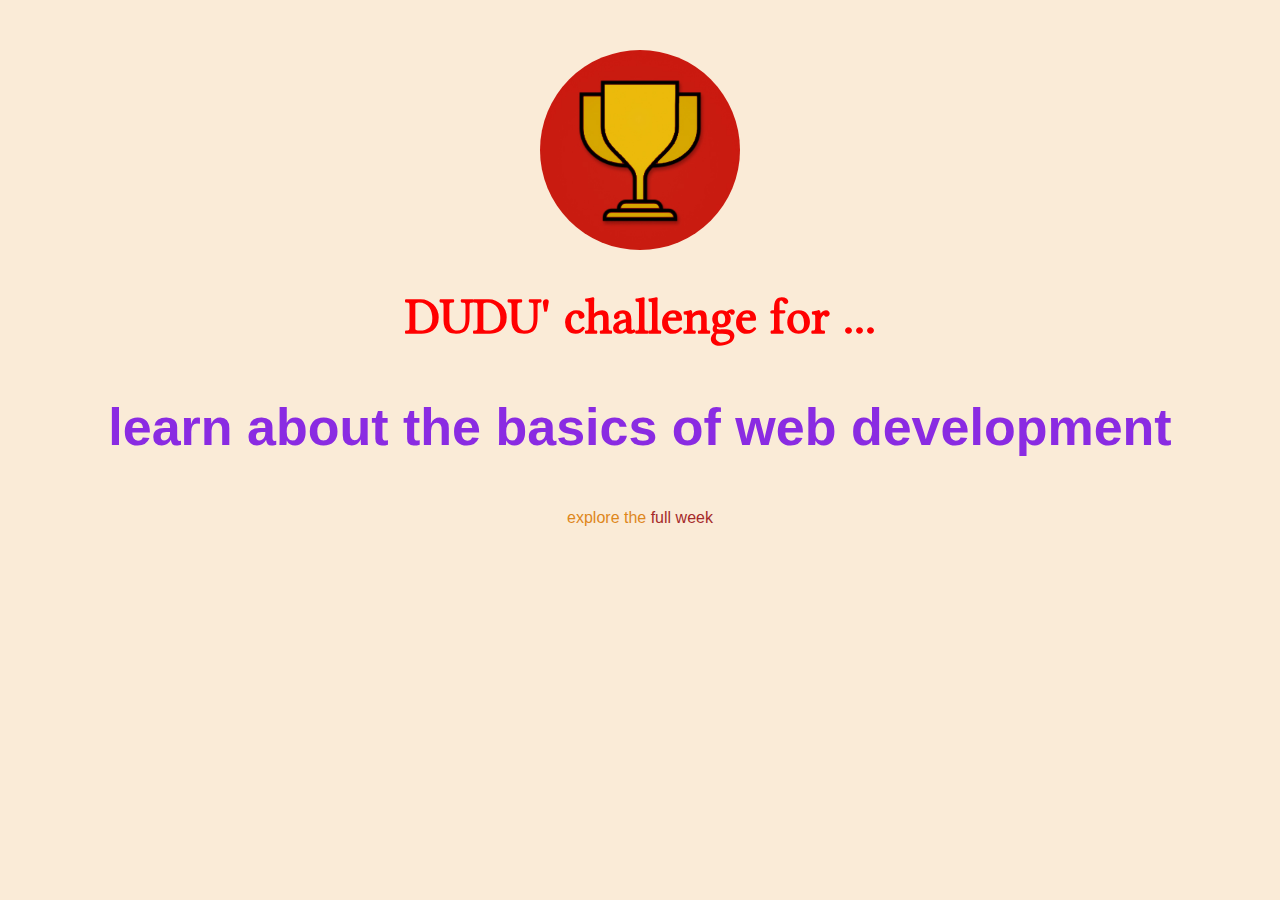
<file: index.html>
<!DOCTYPE html>
<html>
  <head>
    <link rel="preconnect" href="https://fonts.googleapis.com" />
    <link rel="preconnect" href="https://fonts.gstatic.com" crossorigin />
    <link
      href="https://fonts.googleapis.com/css2?family=Libertinus+Math&display=swap"
      rel="stylesheet"
    />
    <link href="styles/hared.css" rel="stylesheet">
    <link href="styles/daily-challenge.css" rel="stylesheet" />
    <title>my daily challenge</title>
  </head>
  <body>
    <img src="images/challenges-trophy.jpg" alt="my-trophys">
    <h1>DUDU' challenge for ...</h1>
    <p id="todays-challenge">learn about the basics of web development</p>
    <p>
      explore the
      <a href="full_week.html"> full week</a>
    </p>
  </body>
</html>
</file>
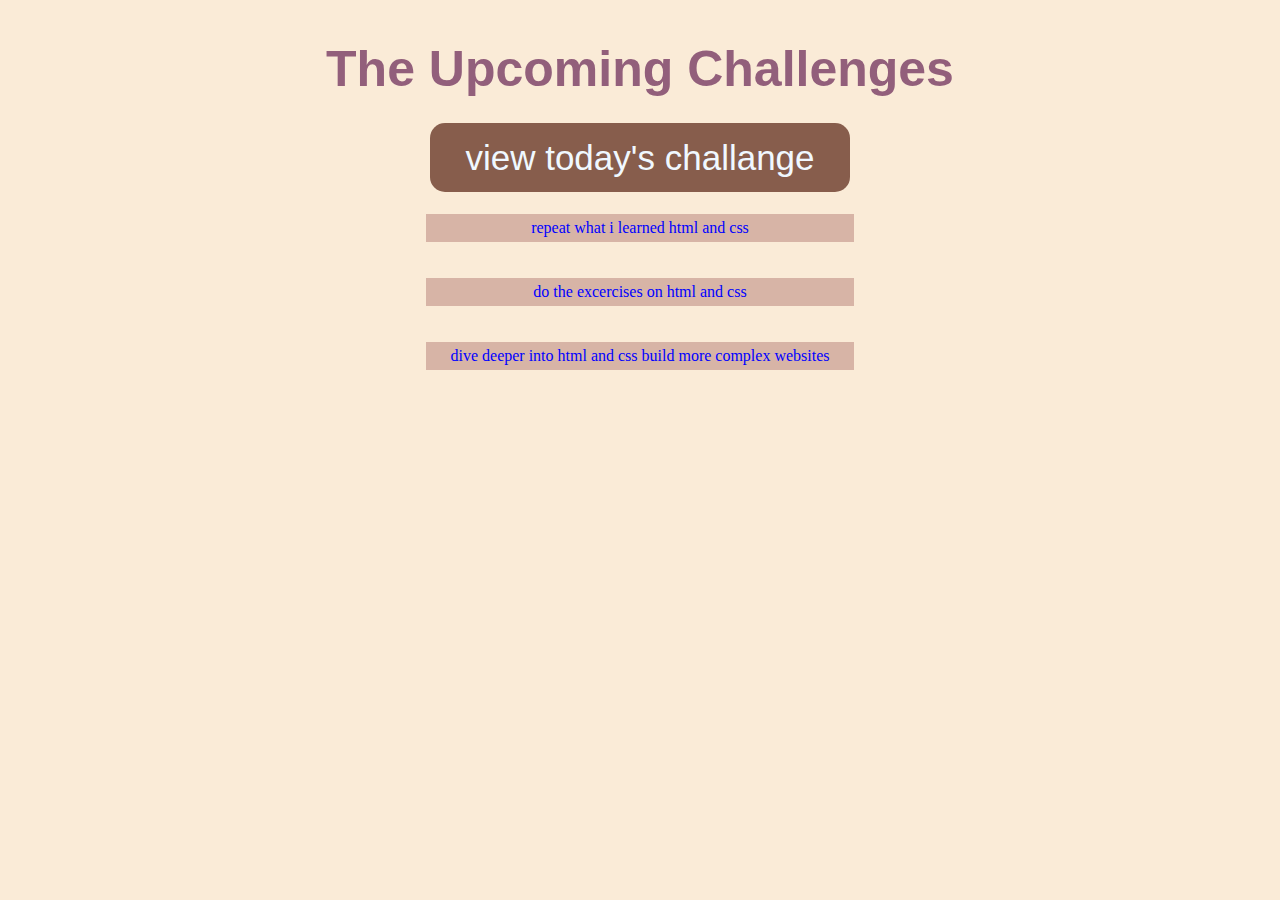
<file: full_week.html>
<!DOCTYPE html>
<html lang="en">
<head>
    <meta charset="UTF-8">
    <link href="styles/hared.css" rel="stylesheet">
    <link href="styles/full_week.css" rel="stylesheet">
    <title>Upcomping challenges</title>
</head>
<body>
    <header>
         <h1>
        The Upcoming Challenges
        </h1>
    <a href="index.html" >view today's challange</a>
    </header>
    <main>
        <ol>
            <li>repeat what i learned html and css</li>
            <li>do the excercises on html and css</li>
            <li>dive deeper into html and css build more complex websites</li>
        </ol>
    </main>
    </body>
</html>
</file>
<file: styles/hared.css>
body{
    background-color: antiquewhite;
    text-align: center;
    color: blue;
}
h1{
    font-size: 50px;
    font-family: 'Libertinus Math' , sans-serif;
    color: red;
}
p{
    font-family: arial;
    color: rgb(222, 135, 28);
}
a{
    text-decoration: none;
    font-family: 'Franklin Gothic Medium', 'Arial Narrow', Arial, sans-serif;
    color: brown;
}
a:hover{
    text-decoration: underline;
}
</file>
<file: styles/daily-challenge.css>
body{
        margin: 50px;
      }
      img{
        width: 200px ;
        height: 200px ;
        border-radius: 100px;
      }
      #todays-challenge{
        color: blueviolet;
        font-weight: bold;
        font-size: 52px ;
      }
</file>
<file: styles/full_week.css>
ol{
    list-style: none;
    width: 500px;
    margin: 20px auto 0 auto;
    padding: 0;
}
li{
    margin: 36px;
    list-style: none;
    padding: 5px;
    background-color: rgb(215, 180, 166);
}
h1{
    font-size: 50px;
    color: rgb(146, 95, 123);
    margin: 40px;
}
a{
    font-size: 35px;
    padding: 15px 35px;
    color: aliceblue;
    background-color: rgb(135, 93, 76);
    border-radius: 15px;
    border: black;
    margin: 20px auto 0 auto;
}
a:hover{
    text-decoration: none;
    background-color:rgb(113, 63, 43) ;

}
</file>
